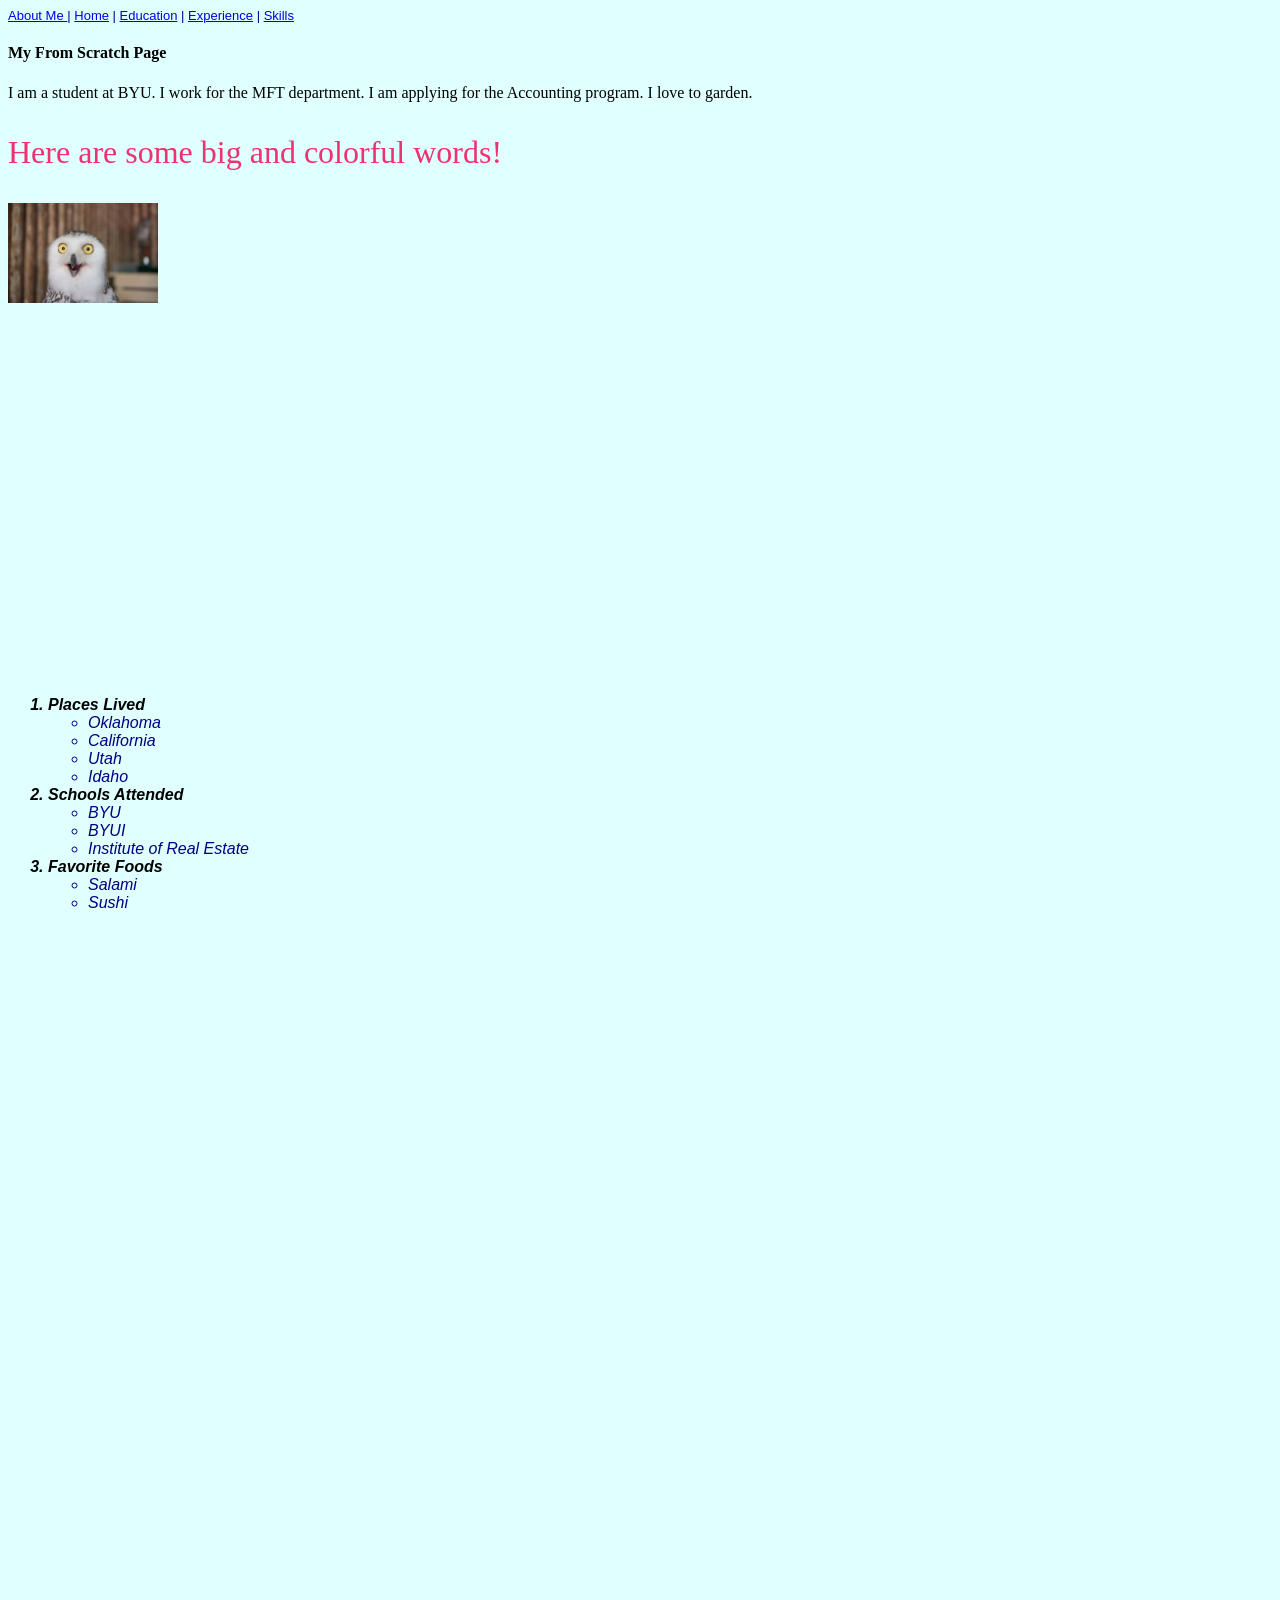
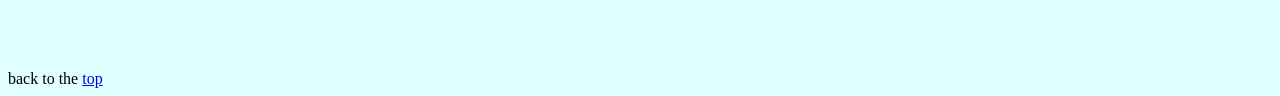
<file: startbootstrap-clean-blog-gh-pages/extrascratchpage.html>
<!--Brookelyn Connell
Independent Study IS 201
6.8.26
-->
<!DOCTYPE html>
<html lang="en">
<head>
    <meta charset="UTF-8">
    <meta name="viewport" content="width=device-width, initial-scale=1.0">
    <title>About Me</title>
    <link rel="stylesheet" href="css/stylesheetscratch.css">
    <meta name="referrer" content="strict-origin-when-cross-origin" />
</head>
<body style="background-color: lightcyan;">
   <div class="connectors">
    <a href="#" id="top">About Me </a> | 
    <a href="index.html">Home</a>  |  
    <a href="education.html.html">Education</a>  |  
    <a href="experience.html.html">Experience</a>  |  
    <a href="skills.html.html">Skills</a>
   </div>
    
   
    <h4>My From Scratch Page</h4>

    <p>I am a student at BYU. I work for the MFT department. I am applying for the Accounting program. I love to garden.</p>

    <div class="bigwords">
        <p>Here are some big and colorful words!</p>
    </div>


    <img src="assets/img/crazy owl.webp" alt="crazy owl picture" width="150"> <br> <br>
    <br><br>
    <iframe width="560" height="315" src="https://www.youtube.com/embed/QjbDkyZnyjM?si=pLgE4SmfF2P40akk" title="YouTube video player" frameborder="0" allow="accelerometer; autoplay; clipboard-write; encrypted-media; gyroscope; picture-in-picture; web-share" referrerpolicy="strict-origin-when-cross-origin" allowfullscreen></iframe>
    <ol class="orederedlists">
        <li>Places Lived
                <div class="unorderedlists">
                    <ul>
                    <li>Oklahoma</li>
                    <li>California</li>
                    <li>Utah</li>
                    <li>Idaho</li>
                </ul>
            </div>
           
        </li>
        <li>Schools Attended
            <ul class="unorderedlists">
                <li>BYU</li>
                <li>BYUI</li>
                <li>Institute of Real Estate</li>
            </ul>

        </li>
        <li>Favorite Foods
            <ul class="unorderedlists">
                <li>Salami</li>
                <li>Sushi</li>
            </ul>

        </li>
    </ol>
    <p>&nbsp;</p>
    <p>&nbsp;</p>
    <p>&nbsp;</p>

    <embed src="https://manpopex.us/" height="600" width="900">
        <br><br><br>

    back to the <a href="#top">top</a>


    
</body>
</html>
</file>
<file: startbootstrap-clean-blog-gh-pages/css/stylesheetscratch.css>
.unorderedlists {
    color: navy;
    font-family: Arial, Helvetica, sans-serif;
    font-weight: normal;
}
.orederedlists{
    color: black;
    font-style: italic;
    font-weight: bold;
    font-family: Arial, Helvetica, sans-serif;
}
.connectors{
    color: navy;
    font-size: small;
    font-family: 'Franklin Gothic Medium', 'Arial Narrow', Arial, sans-serif;
}
.bigwords{
    color: rgb(238, 50, 113);
    font-size: xx-large;
}
</file>
